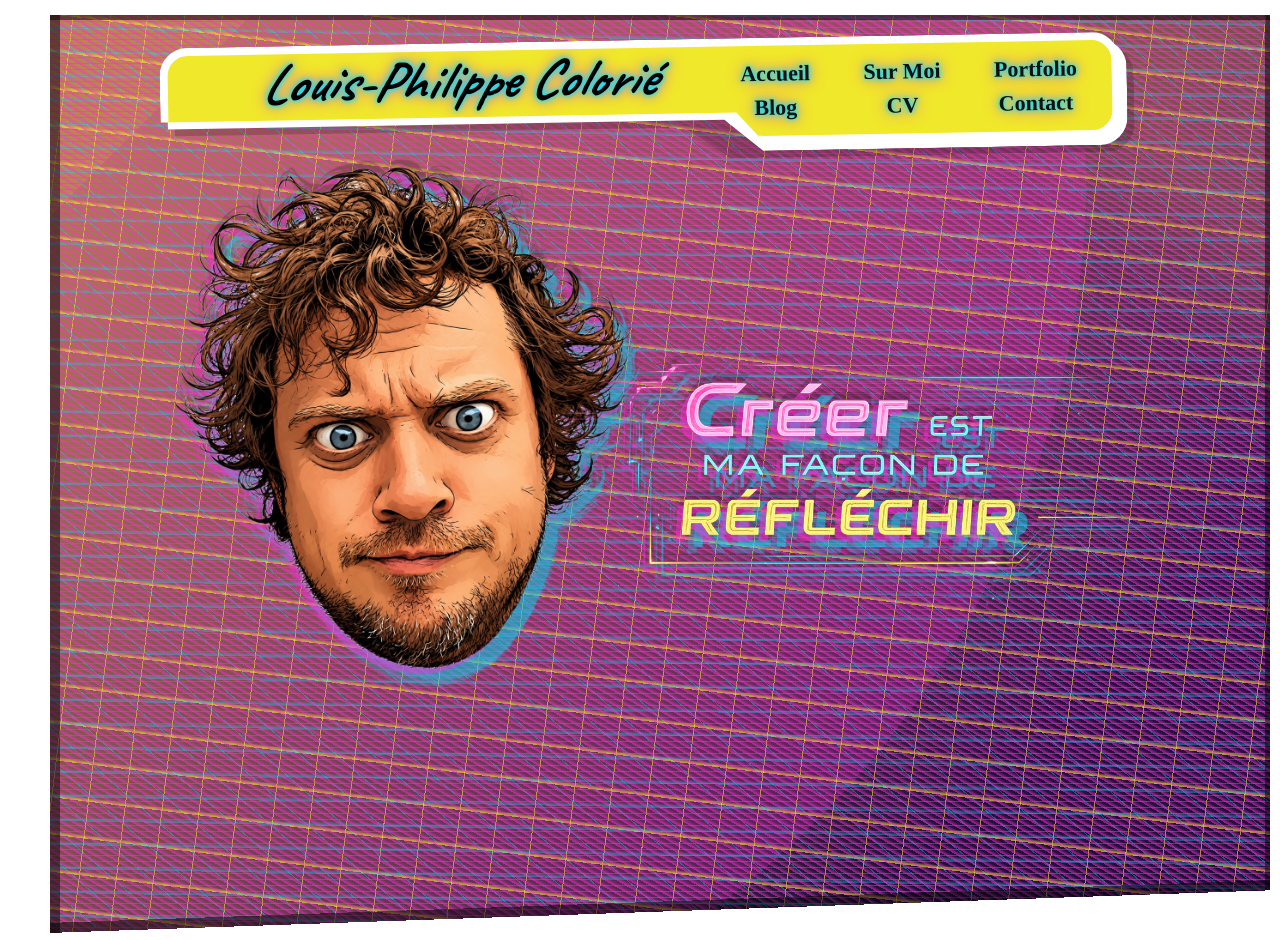
<file: index.html>
<!DOCTYPE html>
<html Lang="Fr">
<head>
<meta charset="UTF-8">
<meta name="viewpoint" content="device-width, initial-scale=1.0">
<title>Accueil</title>
<link rel="icon" type="image/png" href="images/photoprofil.png">
<link rel="stylesheet" href="style/styleNav.css">
<link rel="stylesheet" href="style/style.css">
<link rel="stylesheet" href="style/styleindex.css">
<link rel="stylesheet" href="style/styleBackground.css">
<link rel="stylesheet" href="https://fonts.googleapis.com/css2?family=Caveat:wght@400;500;700&display=swap" >

</head>

<body>
<header>
    <div class="nav-sticker">
<nav>
    <p class="nom vieux-neon">Louis-Philippe Colorié</p>
    <div class="menu-grid">
    <a class="vieux-neon" href="#">Accueil</a>
    <a href="SurMoi.html">Sur Moi</a>
    <a href="Portfolio.html">Portfolio</a>
    <a href="BlogArticle.html">Blog</a>
    <a href="CV.html">CV</a>
    <a href="Contact.html">Contact</a> 
</div>
</nav>
</div>
</header>

<main>
<!-- /*
page d'acceuil simple avec ma grosse face et une phrase cute
*/ -->

<div class="photo_gauche">
<img src="images/photoprofil.png" alt="photo de profil">
</div>


<div class="photo_droite">
<img src="images/slogan.png" alt="creer est ma facon de reflechir">
</div>

</main>

<!-- les footer sont présent en cas de changement de design necessitant un pied de page -->
<footer>     
    
</footer>
</body>
</file>
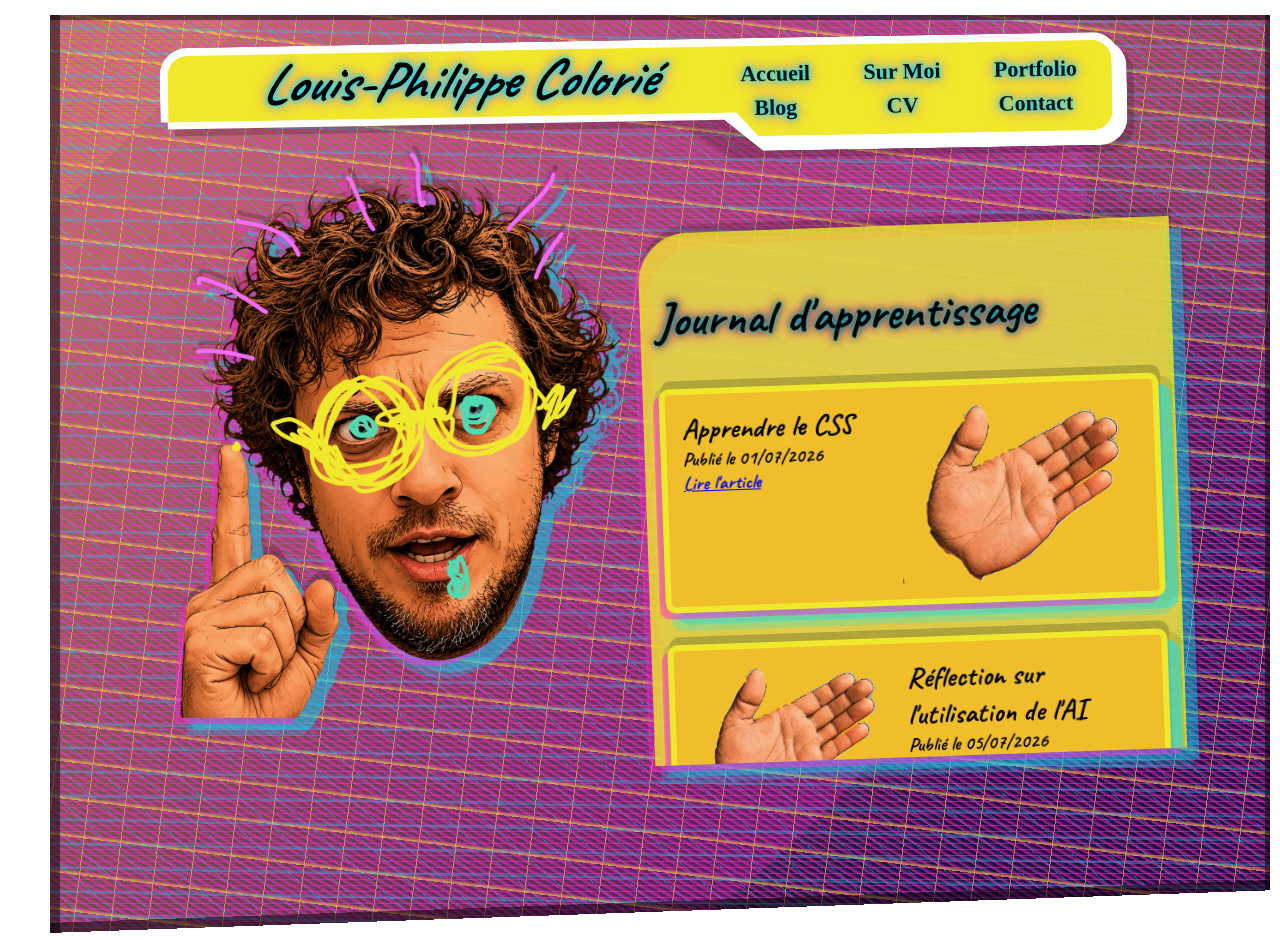
<file: BlogArticle.html>
<!DOCTYPE html>
<html Lang="Fr">
<head>
<meta charset="UTF-8">
<meta name="viewpoint" content="device-width, initial-scale=1.0">
<title>BlogArticle</title>
<link rel="icon" type="image/png" href="images/photoprofil.png">
<link rel="stylesheet" href="style/styleNav.css">
<link rel="stylesheet" href="style/style.css">
<link rel="stylesheet" href="style/styleBlogArticle.css">
<link rel="stylesheet" href="style/styleBackground.css">
<link rel="stylesheet" href="https://fonts.googleapis.com/css2?family=Caveat:wght@400;500;700&display=swap" >

</head>

<body>
<header>
    <div class="nav-sticker">
<nav>
    <p class="nom vieux-neon">Louis-Philippe Colorié</p>
    <div class="menu-grid">
    <a href="index.html">Accueil</a>
    <a href="SurMoi.html">Sur Moi</a>
    <a href="Portfolio.html">Portfolio</a>
    <a class="vieux-neon" href="#">Blog</a>
    <a href="CV.html">CV</a>
    <a href="Contact.html">Contact</a> 
</div>
</nav>
</div>
</header>

<main>
<div class="photo_gauche">
<img src="images/photo_vandalisee.png" alt="photo de profil vandalisée">
</div>

<section class="blog_articles">
    <!-- /*titre*/ -->
    <h1>Journal d'apprentissage</h1>

<!-- /*point de retour au haut du bloc*/ -->
    <a id="haut"></a>

<!-- /*fiches descriptive du blog avec lien vers le full article*/ -->
     <div class="fiche" href="#article-1">
     <div>
        <dl>
            <dt>Apprendre le CSS</dt>
            <dd>Publié le 01/07/2026</dd>
            <dd><a href="#article-1">Lire l'article</a></dd>
        </dl>
        </div>
        <img src="images/main_ouverte.png" alt="photo article 1">

    </div>

     <div class="fiche" href="#article-2">
     <img src="images/main_ouverte.png" alt="photo article 2">
     <div>
        <dl>
            <dt>Réflection sur l'utilisation de l'AI</dt>
            <dd>Publié le 05/07/2026</dd>
            <dd><a href="#article-2">Lire l'article</a></dd>
        </dl>
        </div>
    </div>

<!-- /*article complets*/ -->
<section id="article-1" class="article-full">

  <h1>Apprendre le CSS</h1>
  <p>La transition entre les outils de création graphique et le code est assez spéciale.  Cela semblait presque une montagne, 
    une tache qu'il fallait déconstruire pour mieux la réaprendre.<br><br>Mais l'expérience parle.  Les heures passé à observer 
    des graphiques de courbe de couleurs pour en comprendre la signification, la compréhension des différents formats d'image, 
    comment fonctionne les vecteurs... J'ai tout retrouvé dans le code.  le clip-path m'a permis de découper ma forme comme je 
    le voulais comme si j'accrochais des points à mes vecteurs.  Je devais seulement indiquer où je voulais que mon point sois 
    dans l'écran puis c'était un jeu de relier les points numéroté.  Ensuite, pour une animation simple comme mon nom ainsi que la page 
    où nous sommes flash, il ne restait qu'à suivre un peu le meme patern linéaire mais cette fois si avec les pourcentages.  
    <br><br>Il a été aussi plus facile pour moi, lors de cet exercice, de comprendre les principes du html et du css et leur 
    étroite collaboration pour etre capable d'enligner ce que je veux présenter avec un look qui réussi à puncher.<br><br>J'ai tiré
    cette phrase de chatgpt qui parlait de moi : Créer est ma façon de réfléchir.
</p>
</section>

<section id="article-2" class="article-full">
    <h1>Réflection sur l'utilisation de l'AI</h1>
    <p>Texte complet de ton article...</p>
</section>


  <a href="#haut">← Retour aux articles</a>

    
</section>

</main>

<!-- les footer sont présent en cas de changement de design necessitant un pied de page -->
<footer>   
    
</footer>

</body>
</file>
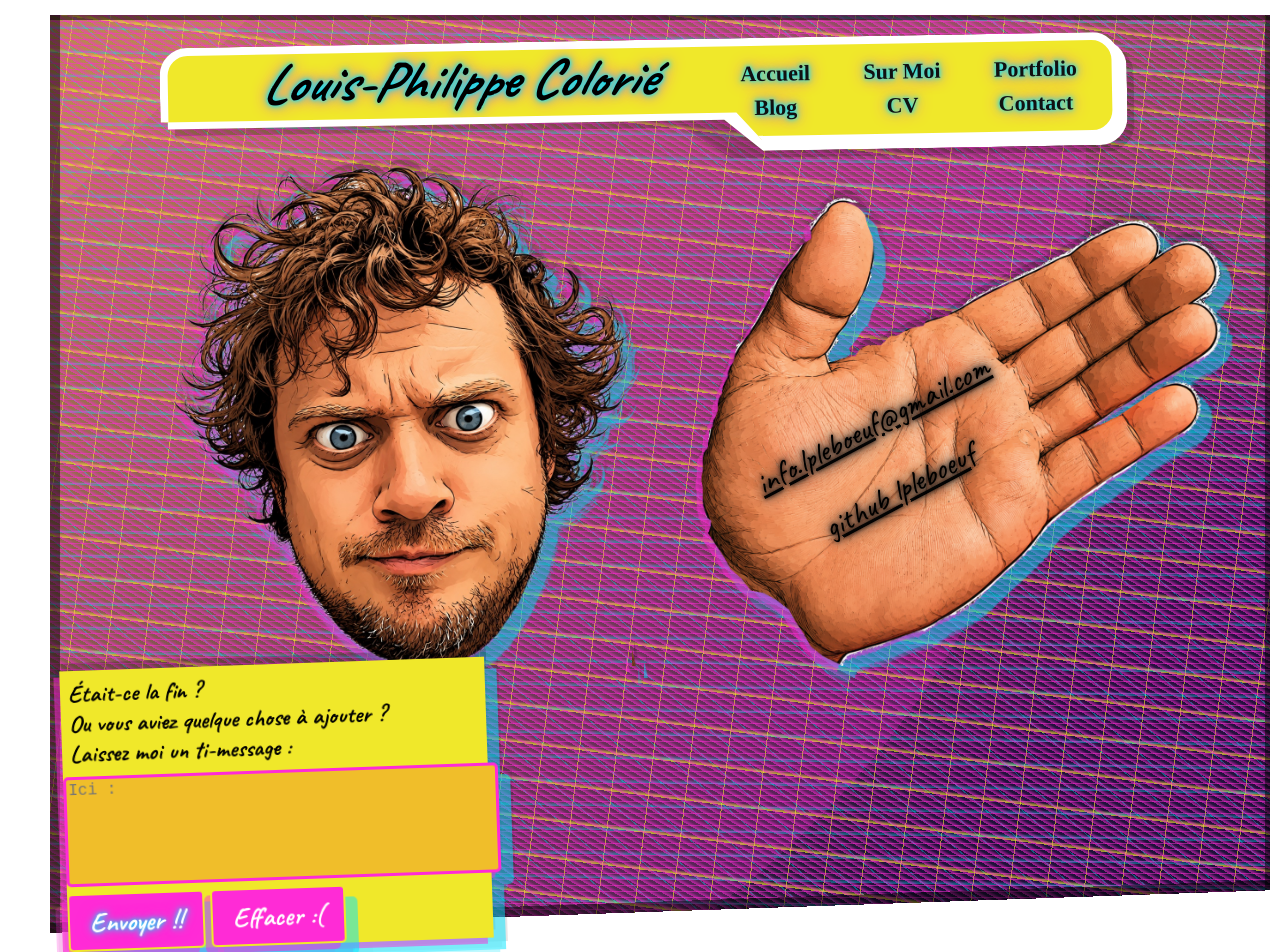
<file: Contact.html>
<!DOCTYPE html>
<html Lang="Fr">
<head>
<meta charset="UTF-8">
<meta name="viewpoint" content="device-width, initial-scale=1.0">
<title>Contact</title>
<link rel="icon" type="image/png" href="images/photoprofil.png">
<link rel="stylesheet" href="style/styleNav.css">
<link rel="stylesheet" href="style/style.css">
<link rel="stylesheet" href="style/styleContact.css">
<link rel="stylesheet" href="style/styleBackground.css">
<link rel="stylesheet" href="https://fonts.googleapis.com/css2?family=Caveat:wght@400;500;700&display=swap" >
</head>

<body>
<header>
    <div class="nav-sticker">
<nav>
    <p class="nom vieux-neon">Louis-Philippe Colorié</p>
    <div class="menu-grid">
    <a href="index.html">Accueil</a>
    <a href="SurMoi.html">Sur Moi</a>
    <a href="Portfolio.html">Portfolio</a>
    <a href="BlogArticle.html">Blog</a>
    <a href="CV.html">CV</a>
    <a class="vieux-neon" href="#">Contact</a> 
</div>
</nav>
</header>

<main>
</div>

<div class="photo_gauche">
<img src="images/photoprofil.png" alt="photo de profil">
</div>


<!-- /*main avec liens style écris dans la paume*/ -->
<div class="photo_droite">
<img src="images/main_ouverte.png" alt="photo de profil">


<div class="Contact">
<ol>
    <li><a href="mailto:info.lpleboeuf@gmail.com">info.lpleboeuf@gmail.com</a></li>
    <li><a href="https://github.com/lpleboeuf">github lpleboeuf</a></li>
</ol>
</div>
</div>


<!-- /*
bloc pour laisser un massage
*/ -->
<div class="message">
<form action="#" method="post">
    <label for="message">Était-ce la fin ? <br>
        Ou vous aviez quelque chose à ajouter ?<br>
        Laissez moi un ti-message :</label>
<!-- /*
place où entrer le texte, le placeholder fait que le texte disparait au mometn d'entrer du texte dans la zone
suivi des boutons, le bouton envoyer flash avec le nom et la page
*/ -->
    <textarea name="message" cols="40"
rows="5" placeholder="Ici : "></textarea><br>
    <button  type="submit" class="vieux-neon">Envoyer !! </button>
    <button  type="reset">Effacer :(</button>
</form>
</div>

</main>
<!-- les footer sont présent en cas de changement de design necessitant un pied de page -->
<footer>
</footer>

</body>
</file>
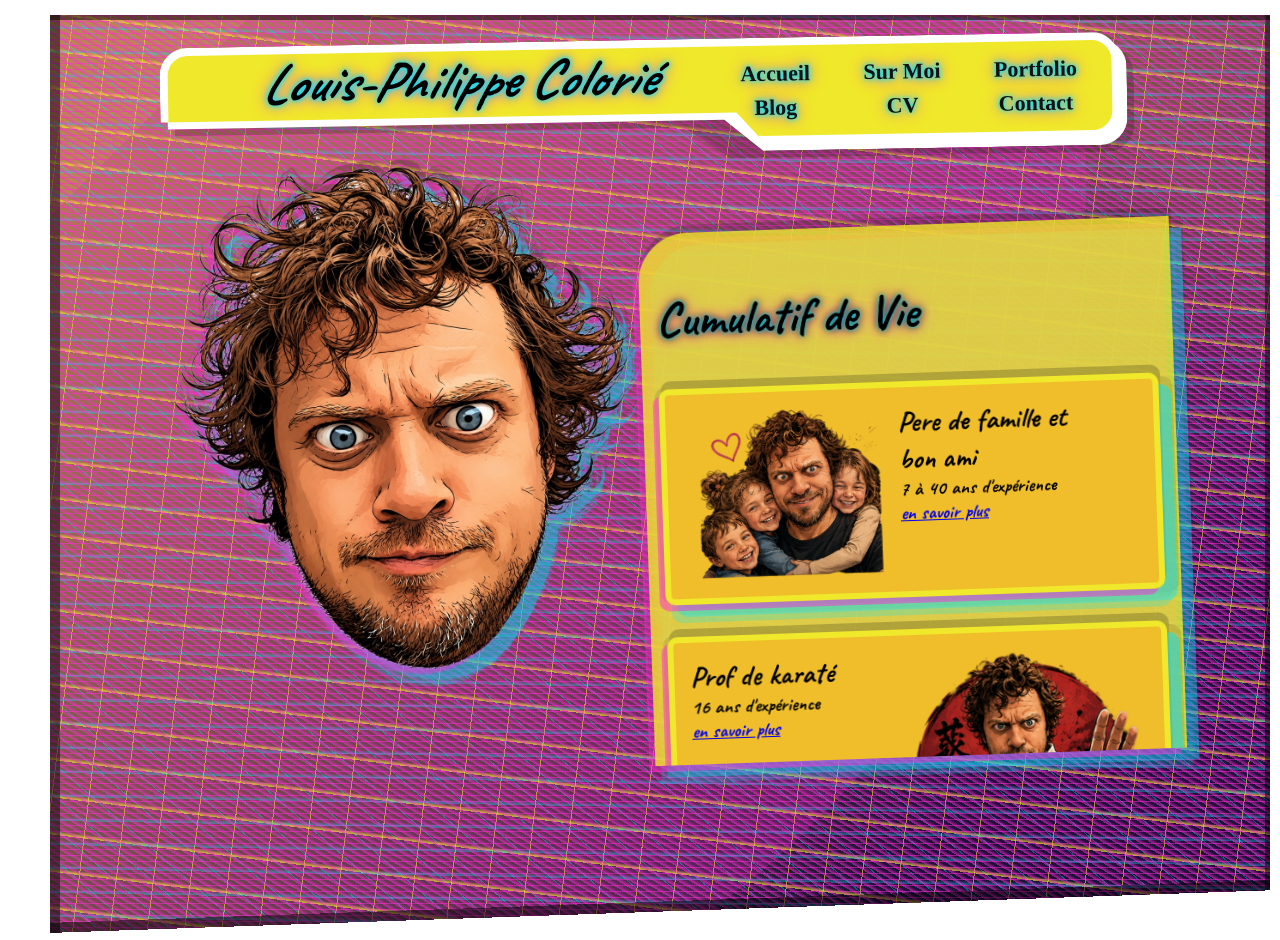
<file: CV.html>
<!DOCTYPE html>
<html Lang="Fr">
<head>
<meta charset="UTF-8">
<meta name="viewpoint" content="device-width, initial-scale=1.0">
<title>CV</title>
<link rel="icon" type="image/png" href="images/photoprofil.png">
<link rel="stylesheet" href="style/styleNav.css">
<link rel="stylesheet" href="style/style.css">
<link rel="stylesheet" href="style/styleCV.css">
<link rel="stylesheet" href="style/styleBackground.css">
<link rel="stylesheet" href="https://fonts.googleapis.com/css2?family=Caveat:wght@400;500;700&display=swap" >

</head>

<body>
<header>
    <div class="nav-sticker">
<nav>
    <p class="nom vieux-neon">Louis-Philippe Colorié</p>
    <div class="menu-grid">
    <a href="index.html">Accueil</a>
    <a href="SurMoi.html">Sur Moi</a>
    <a href="Portfolio.html">Portfolio</a>
    <a href="BlogArticle.html">Blog</a>
    <a class="vieux-neon" href="#">CV</a>
    <a href="Contact.html">Contact</a> 
</div>
</nav>
</div>
</header>

<main>

<div class="photo_gauche">
<img src="images/photoprofil.png" alt="photo de profil">
</div>

<!-- /*bloc avec legere description */ -->
<section class="cv">
    <!-- /*titre*/ -->
    <h1>Cumulatif de Vie</h1>

<!-- /*point de retour au haut du bloc*/ -->
    <a id="haut"></a>

    <!-- /*fiches où l'image et la description change de bord chaque fois*/ -->
         <div class="fiche" href="#article-0">
     <img src="images/papa_ami.png" alt="photo article 0">
     <div>
        <dl>
            <dt>Pere de famille et<br> bon ami</dt>
            <dd>7 à 40 ans d'expérience</dd>
            <dd><a href="#bas">en savoir plus</a></dd>
        </dl>
        </div>
    </div>

     <div class="fiche" href="#article-1">
     <div>
        <dl>
            <dt>Prof de karaté</dt>
            <dd>16 ans d'expérience</dd>
            <dd><a href="#bas">en savoir plus</a></dd>
        </dl>
        </div>
        <img src="images/karate.png" alt="photo article 1">

    </div>

     <div class="fiche" href="#article-2">
     <img src="images/securite.png" alt="photo article 2">
     <div>
        <dl>
            <dt>Tech entretien et installation de systèmes de sécurité</dt>
            <dd>4 ans d'expérience</dd>
            <dd><a href="#bas">en savoir plus</a></dd>
        </dl>
        </div>
    </div>
     <div class="fiche" href="#article-3">
     <div>
        <dl>
            <dt>Tech en peinture</dt>
            <dd>12 ans d'expérience</dd>
            <dd><a href="#bas">en savoir plus</a></dd>
        </dl>
        </div>
        <img src="images/peinture.png" alt="photo article 1">

    </div>

     <div class="fiche" href="#article-4">
     <img src="images/imprimerie_infographie.png" alt="photo article 2">
     <div>
        <dl>
            <dt>Expérience multiples en imprimerie et en infographie</dt>
            <dd>6 ans d'expérience</dd>
            <dd><a href="#bas">en savoir plus</a></dd>
        </dl>
        </div>
    </div>

     <div class="fiche" href="#article-5">
     <div>
        <dl>
            <dt>Expérience multiple en construction et entretien de bâtiments</dt>
            <dd>12 ans d'expérience</dd>
            <dd><a href="#bas">en savoir plus</a></dd>
        </dl>
        </div>
        <img src="images/construction.png" alt="photo article 1">

    </div>

         <div class="fiche" href="#article-6">
     <img src="images/artiste.png" alt="photo article 6">
     <div>
        <dl>
            <dt>Artiste Multi-Disciplinaire</dt>
            <dd>20 ans d'expérience</dd>
            <dd><a href="#bas">en savoir plus</a></dd>
        </dl>
        </div>
    </div>

     <div class="fiche" href="#article-7">
     <div>
        <dl>
            <dt>Expérience multiple de service à la clientèle exemplaire</dt>
            <dd>12 ans d'expérience</dd>
            <dd><a href="#bas">en savoir plus</a></dd>
        </dl>
        </div>
        <img src="images/service_clientele.png" alt="photo article 7">

    </div>

             <div class="fiche" href="#article-8">
     <img src="images/adaptation.png" alt="photo article 8">
     <div>
        <dl>
            <dt>Grande capacité d'adaptation</dt>
            <dd>35 ans d'expérience..(les 5 premieres années je ne me gérais pas :P)</dd>
            <dd><a href="#bas">en savoir plus</a></dd>
        </dl>
        </div>
    </div>

<!-- /*en savoir plus mene a ma page de contact ;)*/ -->
<a id="bas" href="Contact.html">Écris moi ;)</a>

    
</section>
</main>

<!-- les footer sont présent en cas de changement de design necessitant un pied de page -->
<footer>     
</footer>


</body>
</file>
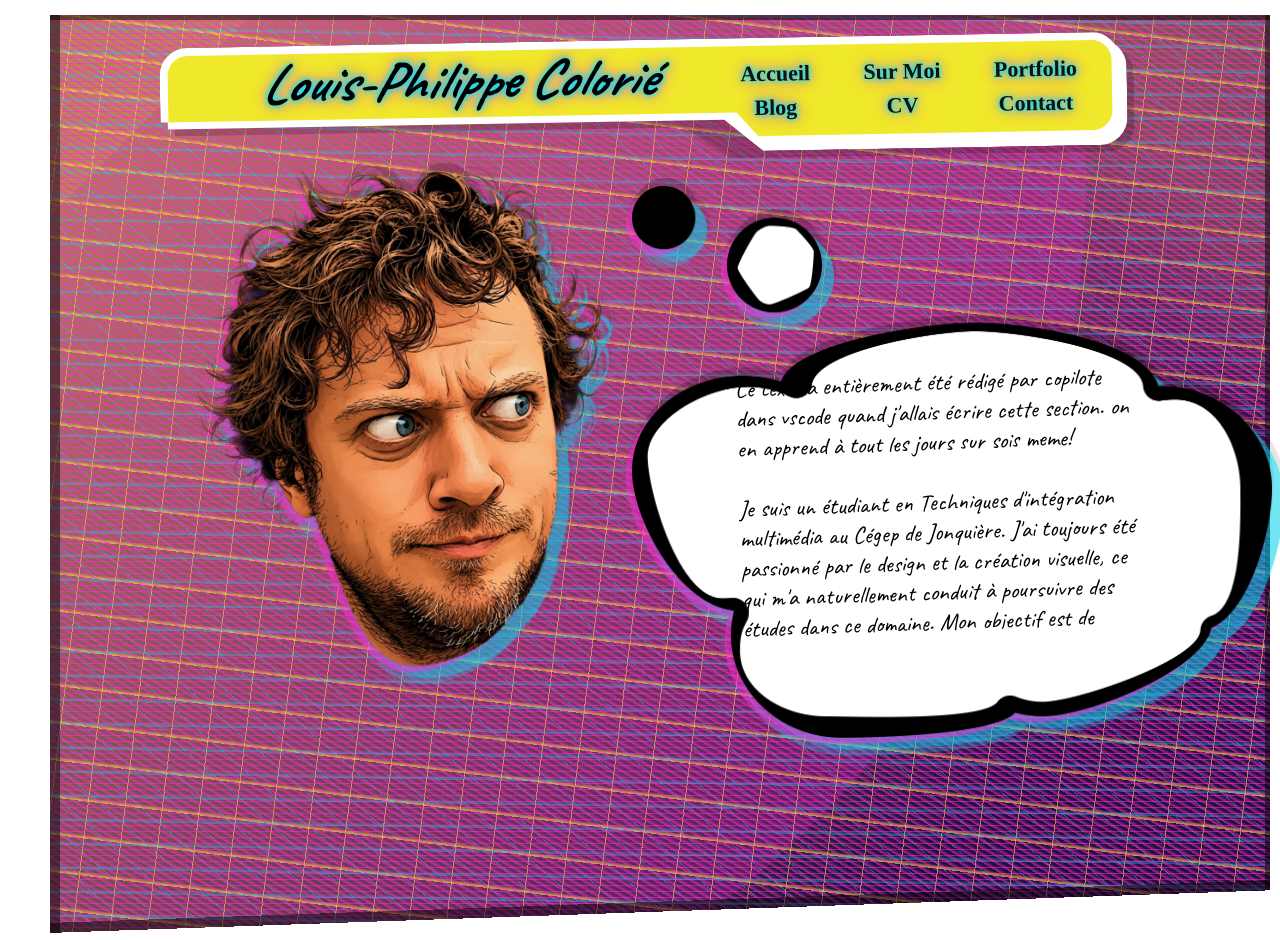
<file: SurMoi.html>
<!DOCTYPE html>
<html Lang="Fr">
<head>
<meta charset="UTF-8">
<meta name="viewpoint" content="device-width, initial-scale=1.0">
<title>Sur Moi</title>
<link rel="icon" type="image/png" href="images/photoprofil.png">
<link rel="stylesheet" href="style/styleNav.css">
<link rel="stylesheet" href="style/style.css">
<link rel="stylesheet" href="style/styleSurMoi.css">
<link rel="stylesheet" href="style/styleBackground.css">
<link rel="stylesheet" href="https://fonts.googleapis.com/css2?family=Caveat:wght@400;500;700&display=swap" >

</head>

<body>
<header>
    <div class="nav-sticker">
<nav>
    <p class="nom vieux-neon">Louis-Philippe Colorié</p>
    <div class="menu-grid">
    <a href="index.html">Accueil</a>
    <a class="vieux-neon" href="SurMoi.html">Sur Moi</a>
    <a href="Portfolio.html">Portfolio</a>
    <a href="BlogArticle.html">Blog</a>
    <a href="CV.html">CV</a>
    <a href="Contact.html">Contact</a> 
</div>
</nav>
</div>
</header>

<main>
    
<div class="photo_gauche">
<img src="images/photoprofilprofil.png" alt="photo de profil tournee">
</div>


<!-- /*
texte dans une bulle
*/ -->
<div class="photo_droite">
<img src="images/bulle_pensee.png" alt="bulle de pensée">
<div class="texte">
    <p>Ce texte a entièrement été rédigé par copilote dans vscode quand j'allais écrire cette section. on en apprend à tout les 
        jours sur sois meme!<br><br>Je suis un étudiant en Techniques d'intégration multimédia au Cégep de Jonquière. J'ai toujours 
        été passionné par le design et la création visuelle, ce qui m'a naturellement conduit à poursuivre des études dans ce domaine. 
        Mon objectif est de devenir un professionnel compétent et créatif, capable de concevoir des expériences numériques engageantes 
        et esthétiquement plaisantes. Je suis constamment à la recherche de nouvelles opportunités pour apprendre et améliorer mes 
        compétences, que ce soit à travers des projets académiques, des stages ou des collaborations avec d'autres créatifs. Mon approche 
        du design est centrée sur l'utilisateur, en mettant l'accent sur l'ergonomie, l'accessibilité et l'impact visuel. Je suis également 
        intéressé par les dernières tendances en matière de technologie et de design, et je m'efforce de rester à jour avec les outils et 
        les techniques les plus récents pour offrir des solutions innovantes et efficaces.<br><br>-- Bref... je ne suis pas sur où ces 
        informations ont été prise mais c'est pas sur moi!!! je serai ravis de vous répondre si vous voulez en apprendre sur moi ;) 
    </p>
    <a href="mailto:info.lplbeouf@gmail.com">Me contacter</a>
</div>
</div>

</main>

<!-- les footer sont présent en cas de changement de design necessitant un pied de page -->
<footer>   
    
</footer>
</body>
</file>
<file: style/styleNav.css>
/*image de fond de de la barre de navigation*/
.nav-sticker {
  width: 75%;
  margin: 40px auto;
  position: relative;
  transform: rotate(-1deg);
}

/*nav*/
/* le before crée l'element avant le nav-sticker.. il crée la couche blanche qui va sous le jaune de la barre.  je suis encore incertain mais ca
prends absolument un content.. le translate le deplace pour le decaler de l'autre forme.  
le inset fait prendre toute la place dans le parent.. ce n'est pas 100% controlé mais je vais y arriver
le z-index 0 le place entre le 1 et le -1 pour empiler les couches comme il faut */
.nav-sticker::before {
  content: "";
  position: absolute;
  inset: 0;
  transform: translate(7px, 7px);
  background: white;
  border-radius: 28px;
  z-index: 0;
  
    clip-path: polygon(
    0% 0%,
    100% 0%,
    100% 100%,
    82% 100%,
    82% 100%,
    62% 100%,
    58% 70%,
    0% 70%);
}


/* Crée l'ombre sous le nav-sticker, le place sous tout le monde avec le z-index : -1  */
.nav-sticker::after {
  content: "";
  position: absolute;
  inset: 0;
  transform: translate(14px, 14px);
  background: rgba(0, 0, 0, 0.18);
  border-radius: 28px;
  z-index: -1;

    clip-path: polygon(
    0% 0%,
    100% 0%,
    100% 100%,
    82% 100%,
    82% 100%,
    58% 100%,
    53% 70%,
    0% 70%);
    
}

/*finalement la couche jaune de la barre de navigation
le clip-path c'est de jouer a relie les points en partant du coin haut-gauche*/
nav {
  position: relative;
  z-index: 1;

  min-height: 90px;
  background: #f0e82a;
  border: 8px solid white;
  border-radius: 28px;
  
  clip-path: polygon(
    0% 0%,
    100% 0%,
    100% 100%,
    82% 100%,
    82% 100%,
    63% 100%,
    60% 70%,
    0% 70%);
  display: flex;
  align-items: center;
  justify-content: flex-end;
  gap: 30px;

  
}


/*fait lka grid pour placer mes boutons menu*/

.menu-grid {
  width: 380px;
  margin-right: 13px;

  display: grid;
  grid-template-columns: repeat(3, auto);
  grid-template-rows: repeat(2, auto);

  gap: 8px 10px;
  text-align: right;
}
/*les boutons menu*/
.menu-grid a {
  text-align: center;
  color: #111;
  text-decoration: none;
  font-weight: bold;
  font-size: 22px;

  text-shadow:
    0 0 4px #00e5ff,
    0 0 8px #00e5ff,
    0 0 16px #ff2bd6;


}
</file>
<file: style/style.css>
/*
-- à améliorer --
j'ai essayé d'appliquer les h1-h2... mais j'ai oublié en cour de route donc c'est disparate....
*/

h1 {
  font-family: 'Caveat', cursive;
  font-size: 3rem;
  color: #000000;
  text-shadow:
    0 0 4px #00e5ff,
    0 0 8px #000000,
    0 0 16px #ff2bd6;
}

h2 {
  font-family: 'Caveat', cursive;
  font-size: 2rem;
  color: #000000;

}



/* 
Animation qui fait flasher ce à quoi je l'applique
le texte est mis en bold et trois shadow lui sont appliqué 
c'est avec ces shadow qu'on va venir créer l'animation a laide de.. animation
c'est nouveau donc: animation: nom de ce que je vise   durée de l'animation   nombre de boucle
*/
.vieux-neon { 
  color: #111;
  text-decoration: none;
  font-weight: bold;
  font-size: 22px;

  text-shadow:
    0 0 4px #00e5ff,
    0 0 8px #00e5ff,
    0 0 16px #ff2bd6;

  animation: vieux-neon 20s infinite;
}
/*
ici, les pourcentages servent à definir quand nous sommes dans le temps (ici 20s)
*/
@keyframes vieux-neon {
  0%, 18%, 22%, 25%, 53%, 57%, 100% {
    opacity: 1;
    text-shadow:
      0 0 4px #00e5ff,
      0 0 8px #00e5ff,
      0 0 16px #ff2bd6;
  }

  20%, 24%, 55% {
    opacity: 0.35;
    text-shadow:
      0 0 2px #00e5ff,
      0 0 4px #00e5ff;
  }

   56% {
    opacity: 0.1;
    text-shadow: none;
  }
}




/*

---- cette note m'a suivi plusieurs jours ---
gerer ce fuck up... GHAHGAAHHHAAAAA .. 

j'ai raté ici car je testais des trucs au début et j'ai clairement oublié ce magnifique artéfact
le site est monté autour de cette loi niaiseuse et je vais voir à régler ça.  Juste que si je ne
me rend pas à corriger ceci.. au moins vous ave une idée de pourquoi c'est là

-- finalement -- 
j'ai pu simplement tout regler en changeant le width de 50% a 100% et en reglant les width des photo gauche et photo droite
*/



  img{width:100%;            } 

/*
section de gauche de la page.  gère la photo de profil.  
*/
  .photo_gauche {
     width: 42%;  
    max-height: 500px;
    position: absolute;
    display: block;
    left: 10%;
    top: 17%;
    filter: drop-shadow(-6px 6px 0 rgba(255, 43, 214, 0.5))
          drop-shadow(12px 12px 0 rgba(0, 229, 255, 0.5))
          drop-shadow(2px -8px 0 rgba(0, 0, 0, 0.2));
        }
 
/*
section de droite de la page.  
*/
  .photo_droite {
    width:  50%; 
    position: relative;
    /* display:block; */
    padding-left: 30px;
    left: 47%;
    top: 17%;
    filter: drop-shadow(-6px 6px 0 rgba(255, 43, 214, 0.5))
          drop-shadow(12px 12px 0 rgba(0, 229, 255, 0.5))
          drop-shadow(2px -8px 0 rgba(0, 0, 0, 0.2));
        }

/*
pour le nom dans la barre de nav... je suis incertain pourquoi ca ne fonctionne pas quand il est dans stylenav
*/

.nom {
    position: absolute;
    left: 10%;
    bottom: -30%;
    font-family: 'Caveat', cursive;
    font-weight: bold;
    font-style: italic;
    font-size: 3.4rem;

    color: #000000;
}
</file>
<file: style/styleindex.css>
/*regle la grosseur et la position de l'image*/

.photo_droite img {
    display: block;
    width: 140%;
    translate: -25%;
}
</file>
<file: style/styleBackground.css>
/*background*/
body {
  margin: 0;
  min-height: 100vh;
  background-color: #0C0F2D;

  background-image:
  /*contour style BD*/
    linear-gradient(
      -2deg,
      rgba(255, 255, 255, 1) 0 50px,
      transparent 1px 50px
    ),
    linear-gradient(270deg,
      rgba(255, 255, 255, 1) 0 10px,
      transparent 1px 50px
    ),
      linear-gradient(
      rgba(255, 255, 255, 1) 0 15px,
      transparent 1px 50px
    ),
  linear-gradient(
      90deg,
      rgba(255, 255, 255, 1) 0 50px,
      transparent 1px 50px
    ),
      linear-gradient(
      90deg,
      rgba(0, 0, 0, 0.5) 0 60px,
      transparent 1px 37px
    ),
        linear-gradient(
      
      rgba(0, 0, 0, 0.5) 0 20px,
      transparent 1px 37px
    ),    linear-gradient(
      270deg,
      rgba(0, 0, 0, 0.5) 0 15px,
      transparent 1px 37px
    ),    linear-gradient(
      -2deg,
      rgba(0, 0, 0, 0.5) 0 60px,
      transparent 1px 37px
    ),
    /*lignes du fond*/
      repeating-linear-gradient(
      30deg,
      rgba(255, 43, 214, 0.50) 0 1px,
      transparent 4px 6px
    ),
        repeating-linear-gradient(
      1deg,
     rgba(0, 229, 255, 0.35)0 1px,
      transparent 4px 24px
    ),
    repeating-linear-gradient(
      7deg,
      rgba(240, 232, 42, 0.62) 0 1px,
      transparent 4px 37px
    ),

    repeating-linear-gradient(
      0deg,
      rgba(255, 43, 214, 0.50) 0 1px,
      transparent 1px 6px
    ),
        repeating-linear-gradient(
      41deg,
     rgba(0, 229, 255, 0.35)0 1px,
      transparent 1px 24px
    ),
  
    repeating-linear-gradient(
      97deg,
      rgba(240, 232, 42, 0.62) 0 1px,
      transparent 1px 37px
    ),

    /*bunch de formes et gradient pour finaliser le look*/
    radial-gradient(circle at 13% 18%, rgba(255, 43, 214, 0.2) 0 920px, transparent 92px),
    radial-gradient(circle at 85% 15%, rgba(255, 43, 214, 0.18) 0 92px, transparent 1222px),
    linear-gradient(-135deg, rgba(240, 232, 42, 0.18) 0 12%, transparent 20% 100%),
    linear-gradient(135deg, rgba(240, 232, 42, 0.18) 0 12%, transparent 12% 100%),
    linear-gradient(135deg, rgba(240, 232, 42, 0.60) 0 12%, transparent 80% 100%);

      
}
</file>
<file: style/styleBlogArticle.css>
/*
bloc pour contenir les cv,blog et portfolio
*/
.blog_articles {
  max-height: 500px;
  max-width: 500px;
  overflow-y: scroll;
  padding: 1rem;
  font-family: 'Caveat', cursive;
  font-size: 1.5rem;
  background-color: #F0E82Acc;
  position: absolute;
  rotate: -2deg;
  right: 8%;
  top: 25%;
  border-top-left-radius: 50px;
  color: #000000;
      filter: drop-shadow(-6px 6px 0 #ff2bd680)
          drop-shadow(12px 12px 0 #00e5ff80)
          drop-shadow(2px -8px 0 rgba(0, 0, 0, 0.2));
}

/*
fiche de projets
*/
.fiche {
  display: grid;
  grid-template-columns: 200px 1fr;
  gap: 1rem;
  text-align: left;
  background: #f0be2a;
  border: 6px solid #F0E82A;
  border-radius: 10px;
  padding: 1rem;
  margin-bottom: 2rem;
  text-decoration: none;
  color: black;
        filter: drop-shadow(-6px 6px 0 #ff2bd680)
          drop-shadow(12px 12px 0 #00e5ff80)
          drop-shadow(2px -8px 0 rgba(0, 0, 0, 0.2));
}

/*
titre de la fiche
*/
.fiche dl  {
  margin: 0;
  font-size: 1.8rem;
  font-family: 'Caveat', cursive;
  font-weight: bold;

}
/*
texte de la fiche
*/
.fiche dl dd {
  margin: 0;
  font-size: 1.2rem;

}
/*
texte du blog
*/
.texte p {
  max-height: 250px;
  max-width: 450px;
  overflow-y: scroll;
  font-family: 'Caveat', cursive;
  font-size: 1.5rem;
  background-color: none;
  position: absolute;
  rotate: -2deg;
  right: 8%;
  bottom: 10%;
  color: #000000;

}
</file>
<file: style/styleContact.css>
/* text écris dans la main */
  

  .Contact {
    position: absolute;
    rotate: -28deg;
    left: 17%;
    top: 42%;
    color: #000000;
  
  }
/* 
place mon texte et l'espace */

  .Contact ol li {
    list-style: none;
    text-align: center;
    margin-bottom: 15px; /* Élargit l'espace vertical entre les numéros */
    padding: 3%;
}
/* 
gere mon texte de ma liste vue que ce sont des a et non juste des li */

  .Contact ol li a{
    font-size: 2rem;
    font-family:Caveat, cursive;
    color: #000000;
    text-shadow:
      0 0 4px #000000,
      0 0 8px #565656,
      0 0 16px #000000;
  margin-bottom: 15px; 
}

/* 
effet quand on hover avec la souris */

  .Contact ol li a:hover{
    list-style: none;
    text-align: center;
    font-size: 2rem;
    font-family:Caveat, cursive;
    color: #000000;
    text-shadow:

      0 0 16px #ffffff;
  margin-bottom: 15px; /* Élargit l'espace vertical entre les numéros */
}

/*bloc message qui ressemble a un post it*/

.message {
  font-family: 'Caveat', cursive;
  font-size: 1.5rem;
  background-color: #F0E82A;
  position: absolute;
  rotate: -2deg;
  left: 5%;
  bottom: -5%;
  color: #000000;
      filter: drop-shadow(-6px 6px 0 #ff2bd680)
          drop-shadow(12px 12px 0 rgba(0, 229, 255, 0.5))
          drop-shadow(2px -8px 0 rgba(0, 0, 0, 0.2));
}

.message label {
  display: flex;
  margin: 8px;
  font-weight: bold;
}

/* 
boite pour mettre le texte */

.message textarea {
  width: 100%;
  height: 100px;
  font-size: 1rem;
  border: solid #ff2bd6;
  border-radius: 5px;
  resize: none;
  background-color: #f0be2a;
   
}


/*boutons*/
.message button[type="submit"] {
  background-color: #ff2bd6;
  color: #fff;
  border: 2px solid #F0E82A;
  padding: 10px 20px;
  font-family: 'Caveat', cursive;
  font-size: 1.7rem;
  font-weight: bold;
  cursor: pointer;
  border-radius: 5px;
        filter: drop-shadow(-6px 6px 0 #ff2bd680)
          drop-shadow(12px 12px 0 rgba(0, 229, 255, 0.5))
}

.message button[type="reset"] {
  background-color: #ff2bd6;
  color: #fff;
  border: 2px solid #F0E82A;
  padding: 10px 20px;
  font-family: 'Caveat', cursive;
  font-size: 1.7rem;
  font-weight: bold;
  cursor: pointer;
  border-radius: 5px;
        filter: drop-shadow(-6px 6px 0 #ff2bd680)
          drop-shadow(12px 12px 0 rgba(0, 229, 255, 0.5))
}
</file>
<file: style/styleCV.css>
/*
bloc pour contenir les cv,blog et portfolio
*/
.cv {
  max-height: 500px;
  max-width: 500px;
  overflow-y: scroll;
  padding: 1rem;
  font-family: 'Caveat', cursive;
  font-size: 1.5rem;
  background-color: #F0E82Acc;
  position: absolute;
  rotate: -2deg;
  right: 8%;
  top: 25%;
  border-top-left-radius: 50px;
  color: #000000;
      filter: drop-shadow(-6px 6px 0 #ff2bd680)
          drop-shadow(12px 12px 0 #00e5ff80)
          drop-shadow(2px -8px 0 rgba(0, 0, 0, 0.2));
}
/*
fiche de cv
*/
.fiche {
  display: grid;
  grid-template-columns: 200px 1fr;
  gap: 1rem;
  text-align: left;
  background: #f0be2a;
  border: 6px solid #F0E82A;
  border-radius: 10px;
  padding: 1rem;
  margin-bottom: 2rem;
  text-decoration: none;
  color: black;
        filter: drop-shadow(-6px 6px 0 #ff2bd680)
          drop-shadow(12px 12px 0 #00e5ff80)
          drop-shadow(2px -8px 0 rgba(0, 0, 0, 0.2));
}
/*
titre de la fiche
*/
.fiche dl  {
  margin: 0;
  font-size: 1.8rem;
  font-family: 'Caveat', cursive;
  font-weight: bold;

}
/*
texte de la fiche
*/
.fiche dl dd {
  margin: 0;
  font-size: 1.2rem;

}
</file>
<file: style/styleSurMoi.css>
/*
texte de la bulle
*/

.texte {
  position: absolute;
  max-height: 18rem;
  max-width: 25rem;
  overflow-y: scroll;
  font-family: 'Caveat', cursive;
  font-size: 1.5rem;
  background-color: none;
  rotate: -2deg;
  right: 20%;
  bottom: 20%;
  color: #000000;

}
</file>
